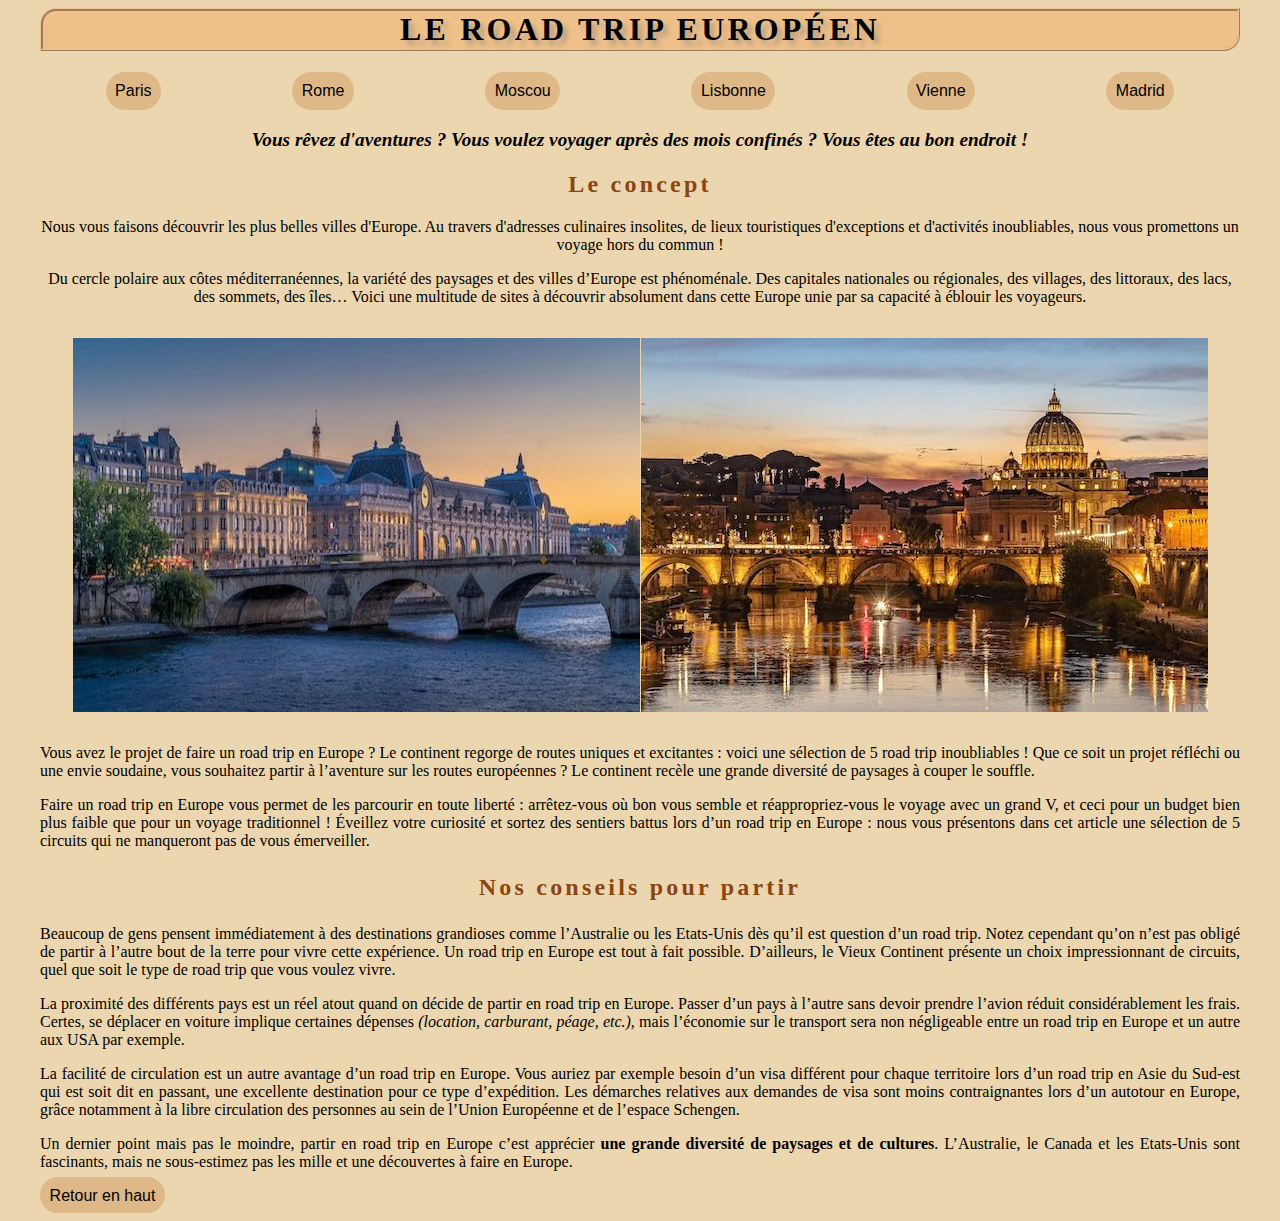
<file: index.html>
<!DOCTYPE hmtl>
<html>
    <head>
            <meta charset="utf-8">
            <title>
                Road Trip Européen
            </title>
            <link rel="stylesheet" href="styles/style.css" />
    </head>
<header>
	<link rel="stylesheet" type="html" href="page/index3.html"/>
</header>
    
    <body>
        
        <h1>Le Road Trip Européen
        </h1>
          <!--menu déroulant-->  
        <nav>

            <a href="Page/index3.html">Paris</a>
            <a href="#Rome">Rome</a>
            <a href="#Moscou">Moscou</a>
            <a href="#Lisbonne">Lisbonne</a>
            <a href="#Vienne">Vienne</a>
            <a href="#Madrid">Madrid</a>
        </nav>
      
        <p class="gras"> <strong>Vous rêvez d'aventures ? Vous voulez voyager après des mois confinés ? Vous êtes au bon endroit !</strong></p>
        
        <h2> Le concept </h2>
        <!-- ce qu'il fallait centrer-->
        <p class="centre"> Nous vous faisons découvrir les plus belles villes d'Europe. Au travers d'adresses culinaires insolites, de lieux touristiques d'exceptions et d'activités inoubliables, nous vous promettons un voyage hors du commun ! </p>
        
        <p class="centre">Du cercle polaire aux côtes méditerranéennes, la variété des paysages et des villes d’Europe est phénoménale. Des capitales nationales ou régionales, des villages, des littoraux, des lacs, des sommets, des îles… Voici une multitude de sites à découvrir absolument dans cette Europe unie par sa capacité à éblouir les voyageurs.</p>
        
        <section>
        <img src="images/paris.jpg"alt="paris"/> 
        <img src="images/rome.jpg" alt="rome"/>
        </section>
        
        <p> Vous avez le projet de faire un road trip en Europe ? Le continent regorge de routes uniques et excitantes : voici une sélection de 5 road trip inoubliables !
        Que ce soit un projet réfléchi ou une envie soudaine, vous souhaitez partir à l’aventure sur les routes européennes ? Le continent recèle une grande diversité de paysages à couper le souffle. </p>
        
        <p>Faire un road trip en Europe vous permet de les parcourir en toute liberté : arrêtez-vous où bon vous semble et réappropriez-vous le voyage avec un grand V, et ceci pour un budget bien plus faible que pour un voyage traditionnel !

        Éveillez votre curiosité et sortez des sentiers battus lors d’un road trip en Europe : nous vous présentons dans cet article une sélection de 5 circuits qui ne manqueront pas de vous émerveiller.</p>
        
        <h3>Nos conseils pour partir</h3>
        
        <p> Beaucoup de gens pensent immédiatement à des destinations grandioses comme l’Australie ou les Etats-Unis dès qu’il est question d’un road trip. Notez cependant qu’on n’est pas obligé de partir à l’autre bout de la terre pour vivre cette expérience. Un road trip en Europe est tout à fait possible. D’ailleurs, le Vieux Continent présente un choix impressionnant de circuits, quel que soit le type de road trip que vous voulez vivre.</p>


        <p>La proximité des différents pays est un réel atout quand on décide de partir en road trip en Europe. Passer d’un pays à l’autre sans devoir prendre l’avion réduit considérablement les frais. Certes, se déplacer en voiture implique certaines dépenses <em>(location, carburant, péage, etc.)</em>, mais l’économie sur le transport sera non négligeable entre un road trip en Europe et un autre aux USA par exemple.</p>

        <p>La facilité de circulation est un autre avantage d’un road trip en Europe. Vous auriez par exemple besoin d’un visa différent pour chaque territoire lors d’un road trip en Asie du Sud-est qui est soit dit en passant, une excellente destination pour ce type d’expédition. Les démarches relatives aux demandes de visa sont moins contraignantes lors d’un autotour en Europe, grâce notamment à la libre circulation des personnes au sein de l’Union Européenne et de l’espace Schengen.</p>

        <p>Un dernier point mais pas le moindre, partir en road trip en Europe c’est apprécier <strong>une grande diversité de paysages et de cultures</strong>. L’Australie, le Canada et les Etats-Unis sont fascinants, mais ne sous-estimez pas les mille et une découvertes à faire en Europe.</p>
        
        <!--revenir en haut de la page-->
        <p> <a href="#top">Retour en haut</a></p>
      
    </body>
</file>
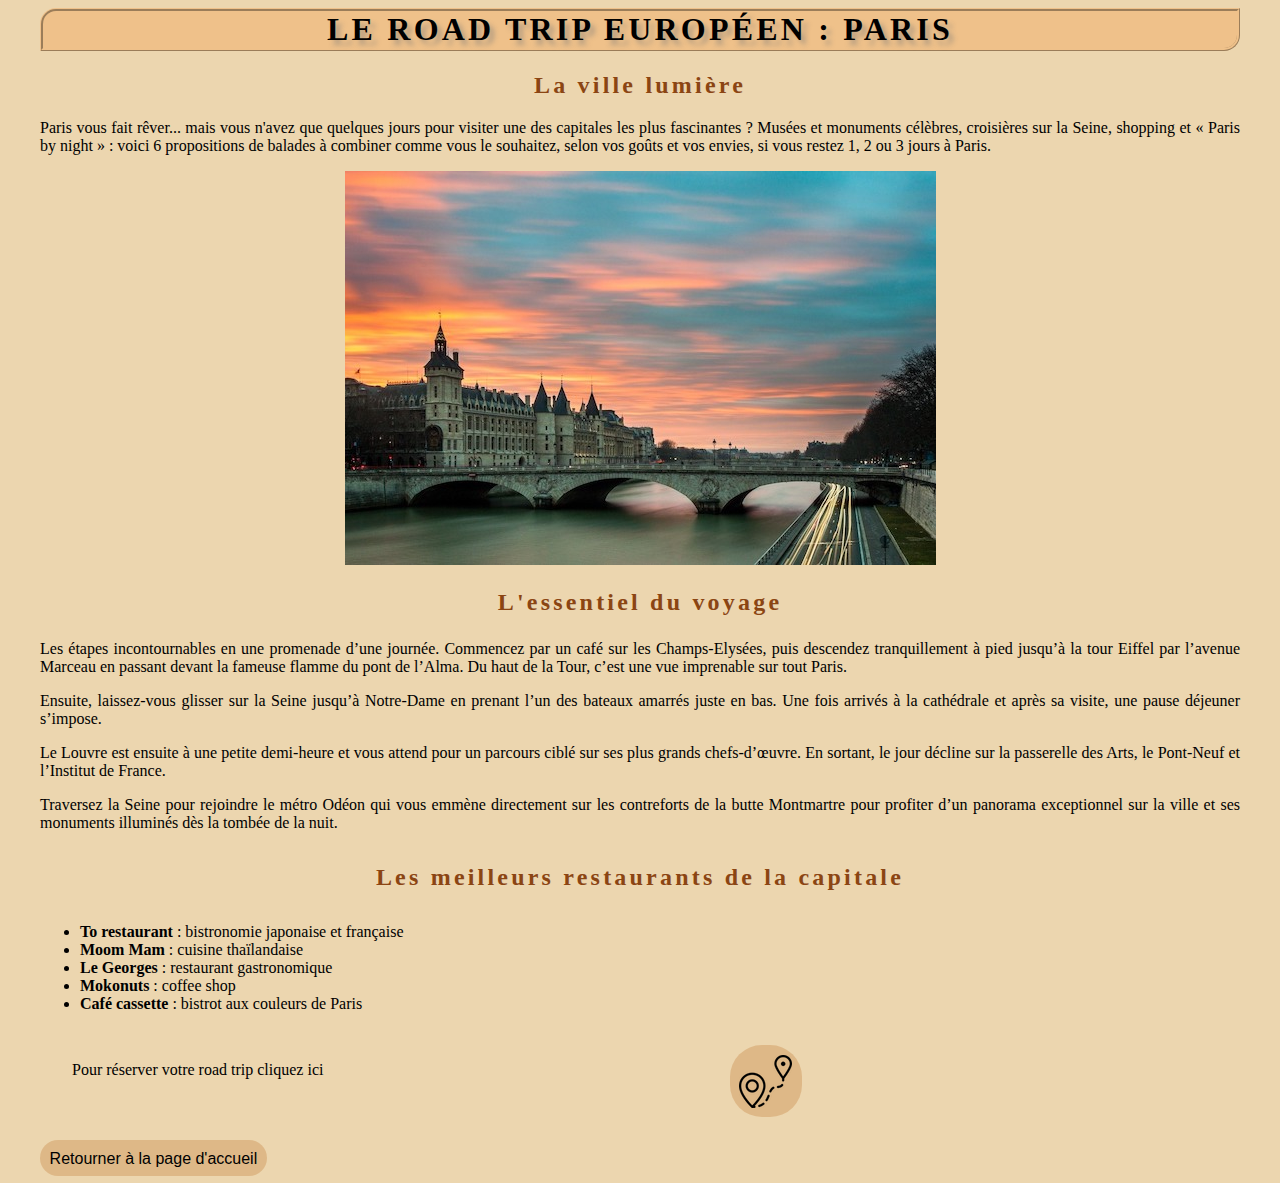
<file: Page/index3.html>
<!DOCTYPE hmtl>
<html>

    <header>
        <link rel="stylesheet" type="text/css" href="../styles/style.css"/>
    </header>
    <body>
        <h1>Le Road Trip Européen : Paris
        </h1>
        
        <h2> La ville lumière</h2>
        
        <p>Paris vous fait rêver... mais vous n'avez que quelques jours pour visiter une des capitales les plus fascinantes ? Musées et monuments célèbres, croisières sur la Seine, shopping et « Paris by night » : voici 6 propositions de balades à combiner comme vous le souhaitez, selon vos goûts et vos envies, si vous restez 1, 2 ou 3 jours à Paris.
        </p>
        
        <img src="../images/paris2.jpg" alt="paris le soir">
        
        <h3> L'essentiel du voyage</h3>
        
        <p>Les étapes incontournables en une promenade d’une journée. Commencez par un café sur les Champs-Elysées, puis descendez tranquillement à pied jusqu’à la tour Eiffel par l’avenue Marceau en passant devant la fameuse flamme du pont de l’Alma. Du haut de la Tour, c’est une vue imprenable sur tout Paris.</p>
  
        <p>Ensuite, laissez-vous glisser sur la Seine jusqu’à Notre-Dame en prenant l’un des bateaux amarrés juste en bas. Une fois arrivés à la cathédrale et après sa visite, une pause déjeuner s’impose.</p>
  
        <p>Le Louvre est ensuite à une petite demi-heure et vous attend pour un parcours ciblé sur ses plus grands chefs-d’œuvre. En sortant, le jour décline sur la passerelle des Arts, le Pont-Neuf et l’Institut de France.</p>
  
        <p>Traversez la Seine pour rejoindre le métro Odéon qui vous emmène directement sur les contreforts de la butte Montmartre pour profiter d’un panorama exceptionnel sur la ville et ses monuments illuminés dès la tombée de la nuit. </p>
        
        <h4> Les meilleurs restaurants de la capitale</h4>
        
        <!--liste-->
        
        <ul>
            <li> <strong>To restaurant </strong> : bistronomie japonaise et française</li>
            <li> <strong>Moom Mam </strong>: cuisine thaïlandaise</li>
            <li> <strong>Le Georges</strong> : restaurant gastronomique</li>
            <li> <strong>Mokonuts </strong>: coffee shop</li>
            <li> <strong>Café cassette </strong>: bistrot aux couleurs de Paris</li>
        </ul>
        
        <!-- lien photo vers un autre site-->
        
        <section>
            <p> Pour réserver votre road trip cliquez ici</p>
        <a href="https://www.tripori.com/"> <img src="../images/distance.png"></a>
      
        </section>
        
        <p> <a href="../index.html"> Retourner à la page d'accueil</a></p>
        
    </body>
</file>
<file: styles/style.css>
body {
    background-color:#ECD6AF;
    margin-right: auto;
    margin-left: auto;
    max-width: 1200px;
}
h1 {
    font-family: "sign painter","Comic Sans Ms", cursive;
    color:black;
    border-style: ridge;
    border-top-left-radius: 1rem;
    border-bottom-right-radius: 1rem;
    border-color:#efc18a;
    text-transform: uppercase;
    font-weight: bold;
    text-shadow: 0.3rem 0.3rem 0.3rem #7777;
    letter-spacing: 0.2rem;
    background-color: #efc18a;
    text-align: center;
}

/*Mise en forme des titres de parties*/
h2,h3,h4{
     font-family: "sign painter","Comic Sans Ms", cursive;
    color: saddlebrown;
    font-weight: bold;
    letter-spacing: 0.2rem;
    text-align: center;
    font-size: 1.5rem
}

/*Pour centrer l'image*/
img{
    display: flex;
    margin-left: auto;
    margin-right: auto;
}

section {
    display: flex;
    margin: 1rem;
    padding: 1rem;
    justify-content: center;
    justify-content: space-between;
}

p{
    text-align: justify;
    font-family: "sign painter","Comic Sans Ms", cursive;
}

/*ce qu'il faut mettre en gras*/
p.gras{
    font-style: italic;
    text-align: center;
    font-size: 1.2rem;
    font-family: "sign painter","Comic Sans Ms", cursive;
    
}

p.centre{
    text-align: center;
    font-family: "sign painter","Comic Sans Ms", cursive;
}

/*Pour le menu*/
    
nav {
    display: flex;
    flex-wrap:wrap;
    font-family: "sign painter","Comic Sans Ms", cursive;
}
a{
    color:black;
    padding: 0.6rem;
    border-radius: 2rem;
    background-color:burlywood;
    text-align:left;
    text-decoration: none;
    font-family: "Galvji", sans-serif;
    padding: auto;
    margin: auto;
    
}

/*Pour une couleur quand on passe sur le bouton*/
a:hover{
    background-color:sandybrown;
}


ul{
    font-family:"sign painter","Comic Sans Ms", cursive;
}
</file>
